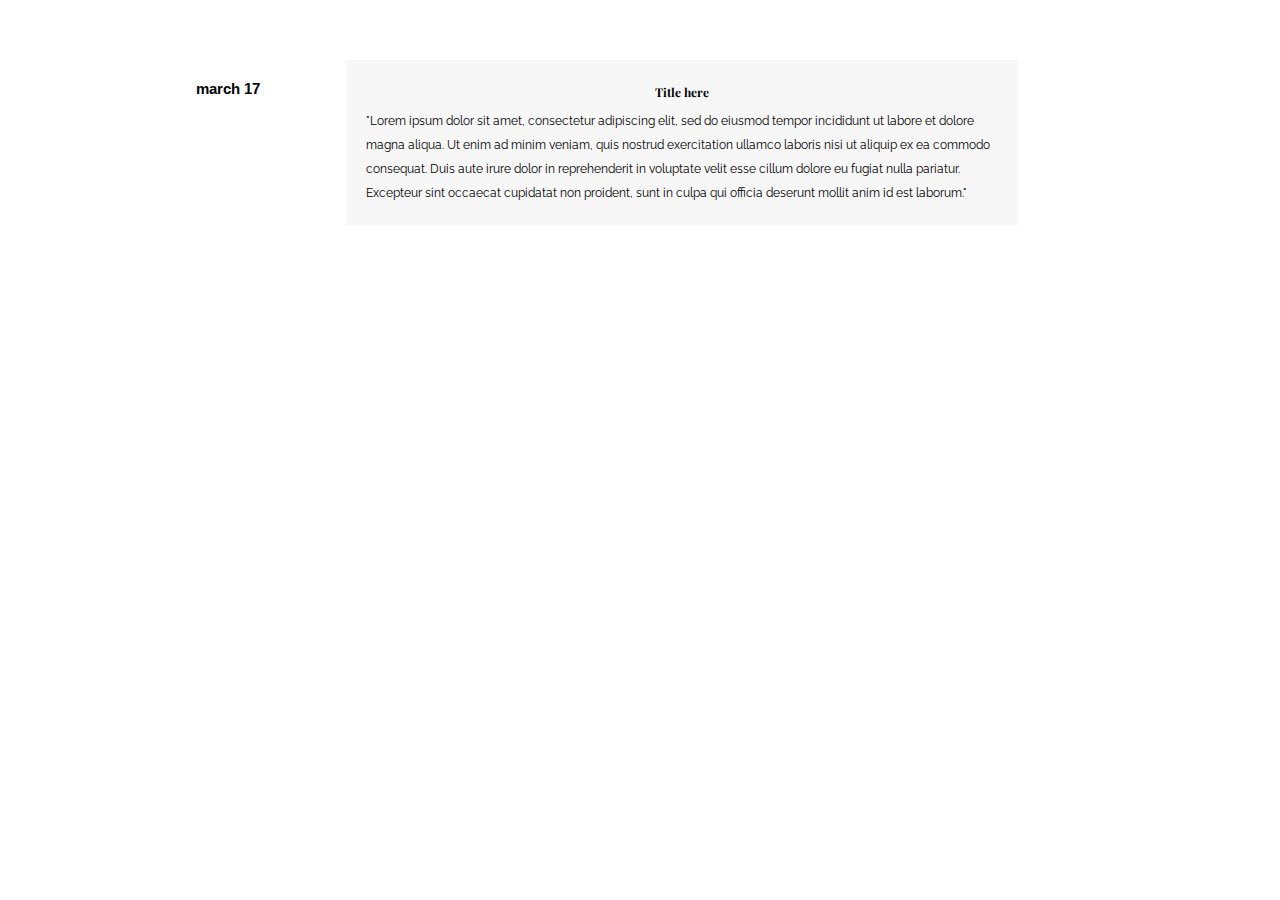
<file: blog/index.html>
<html lang="en">
  <head>
	<meta charset="utf-8">
	<meta http-equiv="X-UA-Compatible" content="IE=edge">
	<meta name="viewport" content="width=device-width, user-scalable=no"/>
  	<link href="css/style.css" type="text/css" rel="StyleSheet">
	<title>thoughts by cherrie</title>
	<link href="https://fonts.googleapis.com/css?family=Playfair+Display:400,700|Raleway" rel="stylesheet">
	<link href="https://fonts.googleapis.com/css?family=Francois+One" rel="stylesheet">
	<link href="https://fonts.googleapis.com/css?family=Arimo:400,700" rel="stylesheet">
  </head>	

	<body>
		<div class = 'main'>
			<div class = 'entry'>
				<div class = 'date'> 
					march 17
				</div>
				<div class = 'body'> 
					<div class = 'title'>Title here</div>
					<div class = 'text'>
						"Lorem ipsum dolor sit amet, consectetur adipiscing elit, sed do eiusmod tempor incididunt ut labore et dolore magna aliqua. Ut enim ad minim veniam, quis nostrud exercitation ullamco laboris nisi ut aliquip ex ea commodo consequat. Duis aute irure dolor in reprehenderit in voluptate velit esse cillum dolore eu fugiat nulla pariatur. Excepteur sint occaecat cupidatat non proident, sunt in culpa qui officia deserunt mollit anim id est laborum."
					</div>
				</div>
			</div>
		</div>
	</body>
</html>
</file>
<file: blog/css/style.css>
html, body, div, span, applet, object, iframe, h1, h2, h3, h4, h5, h6, p, blockquote, pre, a, abbr, acronym, address, big, cite, code, del, dfn, em, font, img, ins, kbd, q, s, samp, small, strike, strong, sub, sup, tt, var, b, u, i, center, dl, dt, dd, ol, ul, li, fieldset, form, label, legend, caption {
	margin: 0;
	padding: 0;
	border: 0;
	outline: 0;
	font-size: 100%;
	vertical-align: baseline;
	background: transparent;
}
html { 
	/*background: url(images/3.jpg) no-repeat center center fixed; */
	-webkit-background-size: cover;
	-moz-background-size: cover;
	-o-background-size: cover;
	background-size: cover;
}
h1 {
	font-size: 26px;
}
ul {
  list-style-type: none;
  width: 100%;
  text-align: center;
}

#routine {
	margin-left: 10px;
}

#title {
	color: white;
	font-family: 'Arimo', sans-serif;
	font-size: 25px;
	text-align: center;
	margin-left: 10%;
	font-weight: 700;
	width: 70%;
	margin-top: 30%;
}


.main {
	margin-left: 10%;
	display: inline-block;
	position: absolute;
	top: 0;
	font-family: 'Playfair Display', serif;
}

.entry {
	margin: 20px;
	padding: 10px;
	margin-left: 5%;
	margin-top: 20px;
	margin-bottom: 20px;
}
.date {
	width: 150px;
	float: left;
	font-family: 'Arimo', sans-serif;
	margin-top: 50px;
	font-size: 15px;
	font-weight: 700;
}
.body {
	margin-left: 150px;
	margin-top: 30px;
	background-color: #f7f7f7;
	max-width: 60%;
	max-height: 5%;
	font-size: 12px;
	padding:20px;
	line-height: 200%;
}

#list {
	text-align: left;
	padding: 10px;
}

.text {
	font-family: 'Raleway';
}
.title {
	font-size: 12px;
	margin-bottom: 5px;
	font-family: "Playfair Display";
	font-weight: 700;
	text-align: center;
}
</file>
